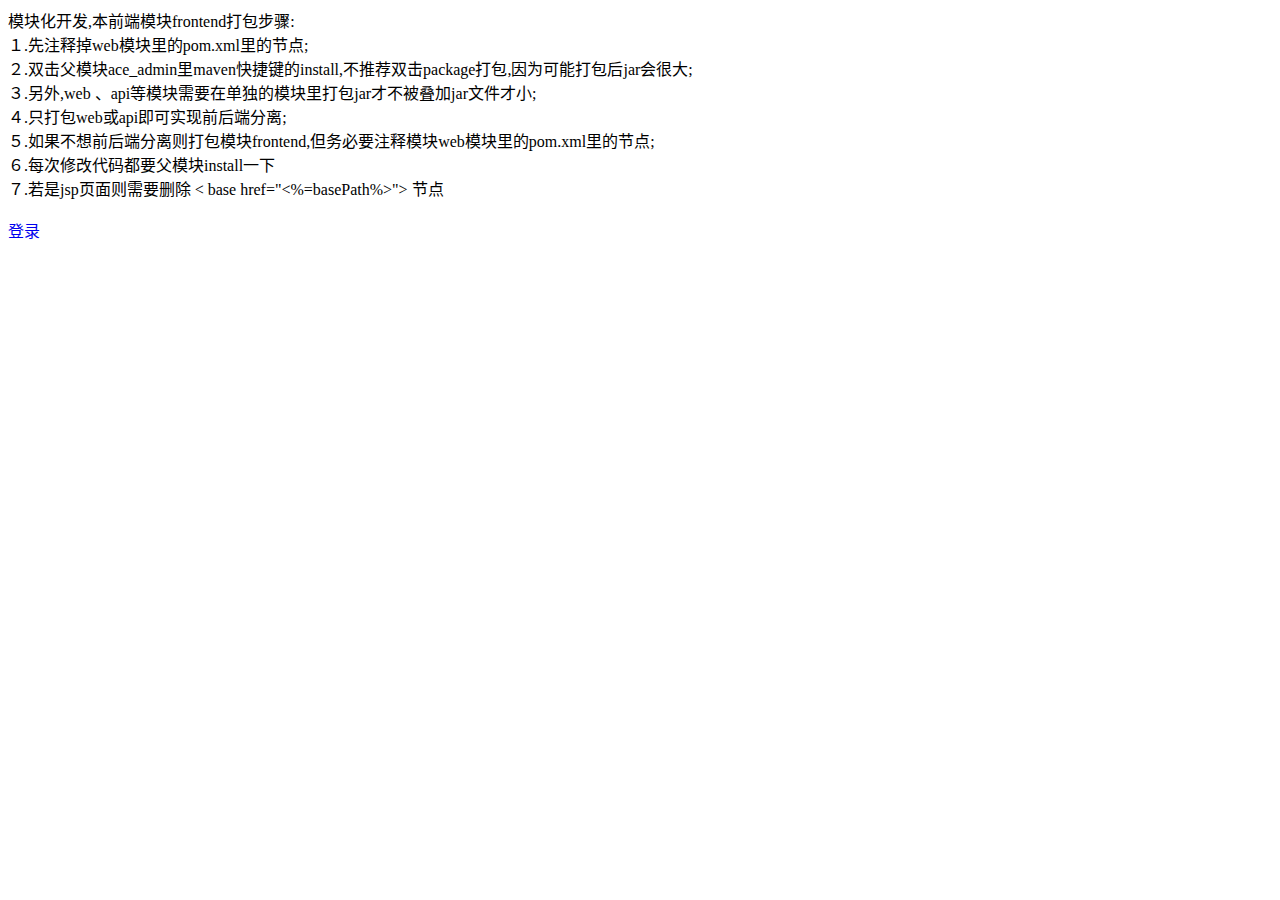
<file: src/main/resources/static/index.html>
<!DOCTYPE HTML PUBLIC "-//W3C//DTD HTML 4.01 Transitional//EN" "http://www.w3.org/TR/html4/loose.dtd">
<html lang="zh-CN">
<head>
    <meta charset="utf-8"/>
    <title>首页</title>
</head>
<body>
模块化开发,本前端模块frontend打包步骤:<br/>
１.先注释掉web模块里的pom.xml里的<build></build>节点;<br/>
２.双击父模块ace_admin里maven快捷键的install,不推荐双击package打包,因为可能打包后jar会很大;<br/>
３.另外,web 、api等模块需要在单独的模块里打包jar才不被叠加jar文件才小;<br/>
４.只打包web或api即可实现前后端分离;<br/>
５.如果不想前后端分离则打包模块frontend,但务必要注释模块web模块里的pom.xml里的<build></build>节点;<br/>
６.每次修改代码都要父模块install一下<br/>
７.若是jsp页面则需要删除 < base href="<%=basePath%>"> 节点<br/><br/>
<a href="/login.html" style="text-decoration:none">登录</a>
</body>
</html>
</file>
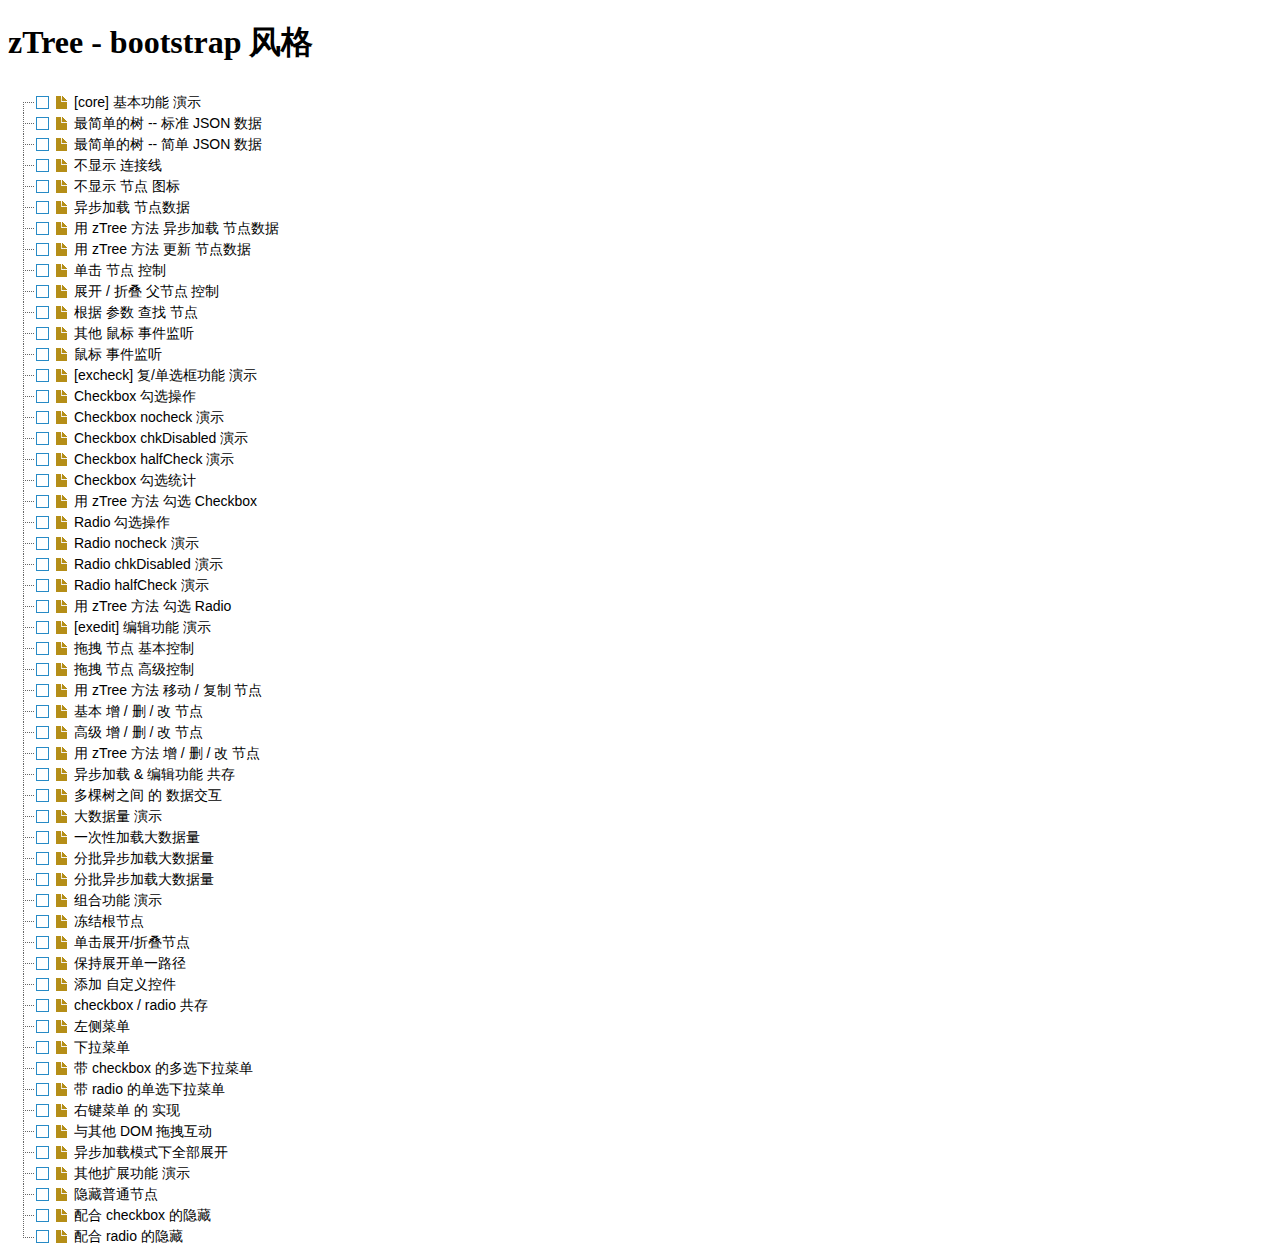
<file: src/main/resources/static/js/zTree/index.html>
<!DOCTYPE html>
<HTML>
<HEAD>
    <TITLE>ZTREE DEMO</TITLE>
    <meta http-equiv="content-type" content="text/html; charset=UTF-8">
	
    <link rel="stylesheet" href="css/bootstrapztree.css" type="text/css">

    <script type="text/javascript" src="js/jquery.min.js"></script>
    <script type="text/javascript" src="js/jquery.ztree.core.js"></script>
    <script type="text/javascript" src="js/jquery.ztree.excheck.js"></script>
    <script type="text/javascript" src="js/jquery.ztree.exedit.js"></script>
    <SCRIPT type="text/javascript">
        <!--
        var setting = {
            view : {
                addHoverDom : addHoverDom,
                removeHoverDom : removeHoverDom,
                selectedMulti : false,
                showIcon : true,//true显示图标
                fontCss : {"color":"#000","outline":"none","text-decoration":"none"}
            },
            check : {
                enable: true //true显示复选框
            },
            data : {
                simpleData : {
                    enable : true,
                    idKey: "id",
                    pIdKey: "pid"
                    //rootPId: ''可以指定最外层的值
                }
            },
            edit : {
                enable : false //true可删除|编辑
            }
        };

        var zNodes =[
        {id:1, pId:0, name:"[core] 基本功能 演示", open:true},
		{id:101, pId:1, name:"最简单的树 --  标准 JSON 数据"},
		{id:102, pId:1, name:"最简单的树 --  简单 JSON 数据"},
		{id:103, pId:1, name:"不显示 连接线"},
		{id:104, pId:1, name:"不显示 节点 图标"},
		{id:108, pId:1, name:"异步加载 节点数据"},
		{id:109, pId:1, name:"用 zTree 方法 异步加载 节点数据"},
		{id:110, pId:1, name:"用 zTree 方法 更新 节点数据"},
		{id:111, pId:1, name:"单击 节点 控制"},
		{id:112, pId:1, name:"展开 / 折叠 父节点 控制"},
		{id:113, pId:1, name:"根据 参数 查找 节点"},
		{id:114, pId:1, name:"其他 鼠标 事件监听"},
		{id:115, pId:114, name:"鼠标 事件监听"},

		{id:2, pId:0, name:"[excheck] 复/单选框功能 演示", open:false},
		{id:201, pId:2, name:"Checkbox 勾选操作"},
		{id:206, pId:2, name:"Checkbox nocheck 演示"},
		{id:207, pId:2, name:"Checkbox chkDisabled 演示"},
		{id:208, pId:2, name:"Checkbox halfCheck 演示"},
		{id:202, pId:2, name:"Checkbox 勾选统计"},
		{id:203, pId:2, name:"用 zTree 方法 勾选 Checkbox"},
		{id:204, pId:2, name:"Radio 勾选操作"},
		{id:209, pId:2, name:"Radio nocheck 演示"},
		{id:210, pId:2, name:"Radio chkDisabled 演示"},
		{id:211, pId:2, name:"Radio halfCheck 演示"},
		{id:205, pId:2, name:"用 zTree 方法 勾选 Radio"},

		{id:3, pId:0, name:"[exedit] 编辑功能 演示", open:false},
		{id:301, pId:3, name:"拖拽 节点 基本控制"},
		{id:302, pId:3, name:"拖拽 节点 高级控制"},
		{id:303, pId:3, name:"用 zTree 方法 移动 / 复制 节点"},
		{id:304, pId:3, name:"基本 增 / 删 / 改 节点"},
		{id:305, pId:3, name:"高级 增 / 删 / 改 节点"},
		{id:306, pId:3, name:"用 zTree 方法 增 / 删 / 改 节点"},
		{id:307, pId:3, name:"异步加载 & 编辑功能 共存"},
		{id:308, pId:3, name:"多棵树之间 的 数据交互"},

		{id:4, pId:0, name:"大数据量 演示", open:false},
		{id:401, pId:4, name:"一次性加载大数据量"},
		{id:402, pId:4, name:"分批异步加载大数据量"},
		{id:403, pId:4, name:"分批异步加载大数据量"},

		{id:5, pId:0, name:"组合功能 演示", open:false},
		{id:501, pId:5, name:"冻结根节点"},
		{id:502, pId:5, name:"单击展开/折叠节点"},
		{id:503, pId:5, name:"保持展开单一路径"},
		{id:504, pId:5, name:"添加 自定义控件"},
		{id:505, pId:5, name:"checkbox / radio 共存"},
		{id:506, pId:5, name:"左侧菜单"},
		{id:507, pId:5, name:"下拉菜单"},
		{id:509, pId:5, name:"带 checkbox 的多选下拉菜单"},
		{id:510, pId:5, name:"带 radio 的单选下拉菜单"},
		{id:508, pId:5, name:"右键菜单 的 实现"},
		{id:511, pId:5, name:"与其他 DOM 拖拽互动"},
		{id:512, pId:5, name:"异步加载模式下全部展开"},

		{id:6, pId:0, name:"其他扩展功能 演示", open:false},
		{id:601, pId:6, name:"隐藏普通节点"},
		{id:602, pId:6, name:"配合 checkbox 的隐藏"},
		{id:603, pId:6, name:"配合 radio 的隐藏"}
        ];

        $(document).ready(function(){
            $.fn.zTree.init($("#treeDemo"), setting, zNodes);
        });

        var newCount = 1;
        function addHoverDom(treeId, treeNode) {
            var sObj = $("#" + treeNode.tId + "_span");
            if (treeNode.editNameFlag || $("#addBtn_"+treeNode.tId).length>0) return;
            var addStr = "<span class='button add' id='addBtn_" + treeNode.tId
                + "' title='add node' onfocus='this.blur();'></span>";
            sObj.after(addStr);
            var btn = $("#addBtn_"+treeNode.tId);
            if (btn) btn.bind("click", function(){
                var zTree = $.fn.zTree.getZTreeObj("treeDemo");
                zTree.addNodes(treeNode, {id:(100 + newCount), pId:treeNode.id, name:"new node" + (newCount++)});
                return false;
            });
        };
        function removeHoverDom(treeId, treeNode) {
            $("#addBtn_"+treeNode.tId).unbind().remove();
        };
        //-->
    </SCRIPT>
</HEAD>

<BODY>
<h1>zTree - bootstrap 风格</h1>
<ul id="treeDemo" class="ztree"></ul>
</BODY>
</HTML>
</file>
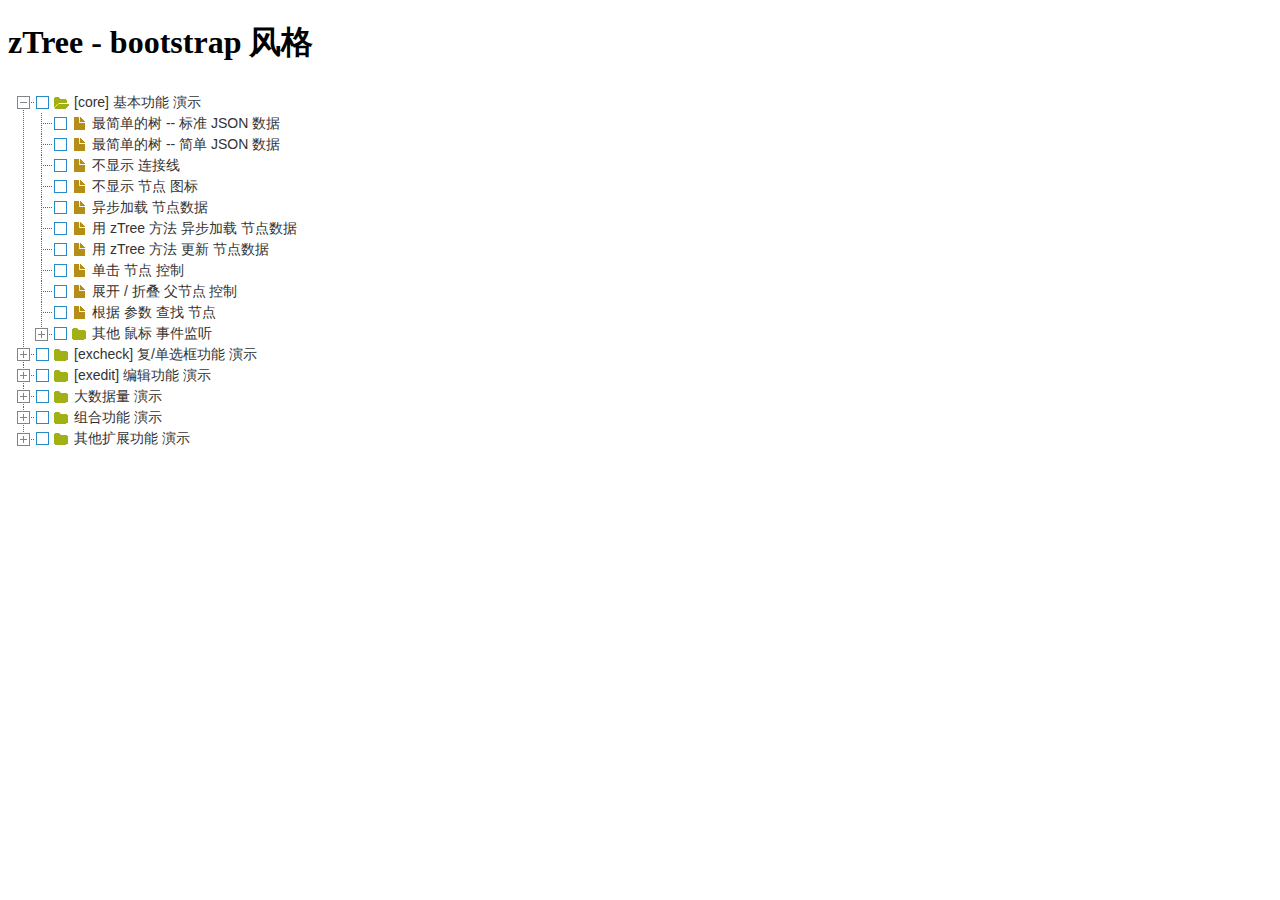
<file: src/main/resources/static/js/zTree/index_bakup.html>
<!DOCTYPE html>
<HTML>
<HEAD>
    <TITLE>ZTREE DEMO</TITLE>
    <meta http-equiv="content-type" content="text/html; charset=UTF-8">
	
    <link rel="stylesheet" href="css/bootstrapztree.css" type="text/css">
	
    <script type="text/javascript" src="js/jquery.min.js"></script>
    <script type="text/javascript" src="js/jquery.ztree.core.js"></script>
    <script type="text/javascript" src="js/jquery.ztree.excheck.js"></script>
    <script type="text/javascript" src="js/jquery.ztree.exedit.js"></script>
    <SCRIPT type="text/javascript">
        <!--
        var setting = {
            view: {
                addHoverDom: addHoverDom,
                removeHoverDom: removeHoverDom,
                selectedMulti: false
            },
            check: {
                enable: true
            },
            data: {
                simpleData: {
                    enable: true
                }
            },
            edit: {
                enable: true
            }
        };

        var zNodes =[
        {id:1, pId:0, name:"[core] 基本功能 演示", open:true},
		{id:101, pId:1, name:"最简单的树 --  标准 JSON 数据"},
		{id:102, pId:1, name:"最简单的树 --  简单 JSON 数据"},
		{id:103, pId:1, name:"不显示 连接线"},
		{id:104, pId:1, name:"不显示 节点 图标"},
		{id:108, pId:1, name:"异步加载 节点数据"},
		{id:109, pId:1, name:"用 zTree 方法 异步加载 节点数据"},
		{id:110, pId:1, name:"用 zTree 方法 更新 节点数据"},
		{id:111, pId:1, name:"单击 节点 控制"},
		{id:112, pId:1, name:"展开 / 折叠 父节点 控制"},
		{id:113, pId:1, name:"根据 参数 查找 节点"},
		{id:114, pId:1, name:"其他 鼠标 事件监听"},
		{id:115, pId:114, name:"鼠标 事件监听"},

		{id:2, pId:0, name:"[excheck] 复/单选框功能 演示", open:false},
		{id:201, pId:2, name:"Checkbox 勾选操作"},
		{id:206, pId:2, name:"Checkbox nocheck 演示"},
		{id:207, pId:2, name:"Checkbox chkDisabled 演示"},
		{id:208, pId:2, name:"Checkbox halfCheck 演示"},
		{id:202, pId:2, name:"Checkbox 勾选统计"},
		{id:203, pId:2, name:"用 zTree 方法 勾选 Checkbox"},
		{id:204, pId:2, name:"Radio 勾选操作"},
		{id:209, pId:2, name:"Radio nocheck 演示"},
		{id:210, pId:2, name:"Radio chkDisabled 演示"},
		{id:211, pId:2, name:"Radio halfCheck 演示"},
		{id:205, pId:2, name:"用 zTree 方法 勾选 Radio"},

		{id:3, pId:0, name:"[exedit] 编辑功能 演示", open:false},
		{id:301, pId:3, name:"拖拽 节点 基本控制"},
		{id:302, pId:3, name:"拖拽 节点 高级控制"},
		{id:303, pId:3, name:"用 zTree 方法 移动 / 复制 节点"},
		{id:304, pId:3, name:"基本 增 / 删 / 改 节点"},
		{id:305, pId:3, name:"高级 增 / 删 / 改 节点"},
		{id:306, pId:3, name:"用 zTree 方法 增 / 删 / 改 节点"},
		{id:307, pId:3, name:"异步加载 & 编辑功能 共存"},
		{id:308, pId:3, name:"多棵树之间 的 数据交互"},

		{id:4, pId:0, name:"大数据量 演示", open:false},
		{id:401, pId:4, name:"一次性加载大数据量"},
		{id:402, pId:4, name:"分批异步加载大数据量"},
		{id:403, pId:4, name:"分批异步加载大数据量"},

		{id:5, pId:0, name:"组合功能 演示", open:false},
		{id:501, pId:5, name:"冻结根节点"},
		{id:502, pId:5, name:"单击展开/折叠节点"},
		{id:503, pId:5, name:"保持展开单一路径"},
		{id:504, pId:5, name:"添加 自定义控件"},
		{id:505, pId:5, name:"checkbox / radio 共存"},
		{id:506, pId:5, name:"左侧菜单"},
		{id:507, pId:5, name:"下拉菜单"},
		{id:509, pId:5, name:"带 checkbox 的多选下拉菜单"},
		{id:510, pId:5, name:"带 radio 的单选下拉菜单"},
		{id:508, pId:5, name:"右键菜单 的 实现"},
		{id:511, pId:5, name:"与其他 DOM 拖拽互动"},
		{id:512, pId:5, name:"异步加载模式下全部展开"},

		{id:6, pId:0, name:"其他扩展功能 演示", open:false},
		{id:601, pId:6, name:"隐藏普通节点"},
		{id:602, pId:6, name:"配合 checkbox 的隐藏"},
		{id:603, pId:6, name:"配合 radio 的隐藏"}
        ];

        $(document).ready(function(){
            $.fn.zTree.init($("#treeDemo"), setting, zNodes);
        });

        var newCount = 1;
        function addHoverDom(treeId, treeNode) {
            var sObj = $("#" + treeNode.tId + "_span");
            if (treeNode.editNameFlag || $("#addBtn_"+treeNode.tId).length>0) return;
            var addStr = "<span class='button add' id='addBtn_" + treeNode.tId
                + "' title='add node' onfocus='this.blur();'></span>";
            sObj.after(addStr);
            var btn = $("#addBtn_"+treeNode.tId);
            if (btn) btn.bind("click", function(){
                var zTree = $.fn.zTree.getZTreeObj("treeDemo");
                zTree.addNodes(treeNode, {id:(100 + newCount), pId:treeNode.id, name:"new node" + (newCount++)});
                return false;
            });
        };
        function removeHoverDom(treeId, treeNode) {
            $("#addBtn_"+treeNode.tId).unbind().remove();
        };
        //-->
    </SCRIPT>
</HEAD>

<BODY>
<h1>zTree - bootstrap 风格</h1>
<ul id="treeDemo" class="ztree"></ul>
</BODY>
</HTML>
</file>
<file: src/main/resources/static/js/zTree/css/bootstrapztree.css>
/*-------------------------------------
zTree Style
version:    3.4
-------------------------------------*/
.ztree * {padding:0; margin:0; font-size:14px; font-family: Verdana, Arial, Helvetica, AppleGothic, sans-serif}
.ztree {margin:0; padding:5px; color:#333}
.ztree li{padding:0; margin:0; list-style:none; line-height:17px; text-align:left; white-space:nowrap; outline:0}
.ztree li ul{ margin:0; padding:0 0 0 18px}
.ztree li ul.line{ background:url(../img/line_conn.png) 0 0 repeat-y;}

.ztree li a {padding-right:3px; margin:0; cursor:pointer; height:21px; color:#333; background-color: transparent; text-decoration:none; vertical-align:top; display: inline-block}
.ztree li a:hover {text-decoration:underline}
.ztree li a.curSelectedNode {padding-top:0px; background-color:#e5e5e5; color:black; height:21px; opacity:0.8;}
.ztree li a.curSelectedNode_Edit {padding-top:0px; background-color:#e5e5e5; color:black; height:21px; border:1px #666 solid; opacity:0.8;}
.ztree li a.tmpTargetNode_inner {padding-top:0px; background-color:#aaa; color:white; height:21px; border:1px #666 solid;
  opacity:0.8; filter:alpha(opacity=80)}
.ztree li a.tmpTargetNode_prev {}
.ztree li a.tmpTargetNode_next {}
.ztree li a input.rename {height:14px; width:80px; padding:0; margin:0;
  font-size:12px; border:1px #585956 solid; *border:0px}
.ztree li span {line-height:21px; margin-right:2px}
.ztree li span.button {line-height:0; margin:0; padding: 0; width:21px; height:21px; display: inline-block; vertical-align:middle;
  border:0 none; cursor: pointer;outline:none;
  background-color:transparent; background-repeat:no-repeat; background-attachment: scroll;
  background-image:url("../img/bootstrap.png"); *background-image:url("../img/bootstrap.gif")}

.ztree li span.button.chk {width:13px; height:13px; margin:0 2px; cursor: auto}
.ztree li span.button.chk.checkbox_false_full {background-position: -5px -5px;}
.ztree li span.button.chk.checkbox_false_full_focus {background-position: -5px -26px;}
.ztree li span.button.chk.checkbox_false_part {background-position: -5px -48px;}
.ztree li span.button.chk.checkbox_false_part_focus {background-position: -5px -68px;}
.ztree li span.button.chk.checkbox_false_disable {background-position: -5px -89px;}
.ztree li span.button.chk.checkbox_true_full {background-position: -26px -5px;}
.ztree li span.button.chk.checkbox_true_full_focus {background-position: -26px -26px;}
.ztree li span.button.chk.checkbox_true_part {background-position: -26px -48px;}
.ztree li span.button.chk.checkbox_true_part_focus {background-position: -26px -68px;}
.ztree li span.button.chk.checkbox_true_disable {background-position: -26px -89px;}
.ztree li span.button.chk.radio_false_full {background-position: -47px -5px;}
.ztree li span.button.chk.radio_false_full_focus {background-position: -47px -26px;}
.ztree li span.button.chk.radio_false_part {background-position: -47px -47px;}
.ztree li span.button.chk.radio_false_part_focus {background-position: -47px -68px;}
.ztree li span.button.chk.radio_false_disable {background-position: -47px -89px;}
.ztree li span.button.chk.radio_true_full {background-position: -68px -5px;}
.ztree li span.button.chk.radio_true_full_focus {background-position: -68px -26px;}
.ztree li span.button.chk.radio_true_part {background-position: -68px -47px;}
.ztree li span.button.chk.radio_true_part_focus {background-position: -68px -68px;}
.ztree li span.button.chk.radio_true_disable {background-position: -68px -89px;}

.ztree li span.button.switch {width:21px; height:21px}
.ztree li span.button.root_open{background-position:-105px -63px}
.ztree li span.button.root_close{background-position:-126px -63px}
.ztree li span.button.roots_open{background-position: -105px 0;}
.ztree li span.button.roots_close{background-position: -126px 0;}
.ztree li span.button.center_open{background-position: -105px -21px;}
.ztree li span.button.center_close{background-position: -126px -21px;}
.ztree li span.button.bottom_open{background-position: -105px -42px;}
.ztree li span.button.bottom_close{background-position: -126px -42px;}
.ztree li span.button.noline_open{background-position: -105px -84px;}
.ztree li span.button.noline_close{background-position: -126px -84px;}
.ztree li span.button.root_docu{ background:none;}
.ztree li span.button.roots_docu{background-position: -84px 0;}
.ztree li span.button.center_docu{background-position: -84px -21px;}
.ztree li span.button.bottom_docu{background-position: -84px -42px;}
.ztree li span.button.noline_docu{ background:none;}

.ztree li span.button.ico_open{margin-right:2px; background-position: -147px -21px; vertical-align:top; *vertical-align:middle}
.ztree li span.button.ico_close{margin-right:2px; margin-right:2px; background-position: -147px 0; vertical-align:top; *vertical-align:middle}
.ztree li span.button.ico_docu{margin-right:2px; background-position: -147px -43px; vertical-align:top; *vertical-align:middle}
.ztree li span.button.edit {margin-left:2px; margin-right: -1px; background-position: -189px -21px; vertical-align:top; *vertical-align:middle}
.ztree li span.button.edit:hover {
  background-position: -168px -21px;
}
.ztree li span.button.remove {margin-left:2px; margin-right: -1px; background-position: -189px -42px; vertical-align:top; *vertical-align:middle}
.ztree li span.button.remove:hover {
  background-position: -168px -42px;
}
.ztree li span.button.add {margin-left:2px; margin-right: -1px; background-position: -189px 0; vertical-align:top; *vertical-align:middle}
.ztree li span.button.add:hover {
  background-position: -168px 0;
}
.ztree li span.button.ico_loading{margin-right:2px; background:url(../img/loading.gif) no-repeat scroll 0 0 transparent; vertical-align:top; *vertical-align:middle}

ul.tmpTargetzTree {background-color:#FFE6B0; opacity:0.8; filter:alpha(opacity=80)}

span.tmpzTreeMove_arrow {width:16px; height:21px; display: inline-block; padding:0; margin:2px 0 0 1px; border:0 none; position:absolute;
    background-color:transparent; background-repeat:no-repeat; background-attachment: scroll;
    background-position:-168px -84px; background-image:url("../img/bootstrap.png"); *background-image:url("../img/bootstrap.gif")}

ul.ztree.zTreeDragUL {margin:0; padding:0; position:absolute; width:auto; height:auto;overflow:hidden; background-color:#cfcfcf; border:1px #00B83F dotted; opacity:0.8; filter:alpha(opacity=80)}
.ztreeMask {z-index:10000; background-color:#cfcfcf; opacity:0.0; filter:alpha(opacity=0); position:absolute}
</file>
